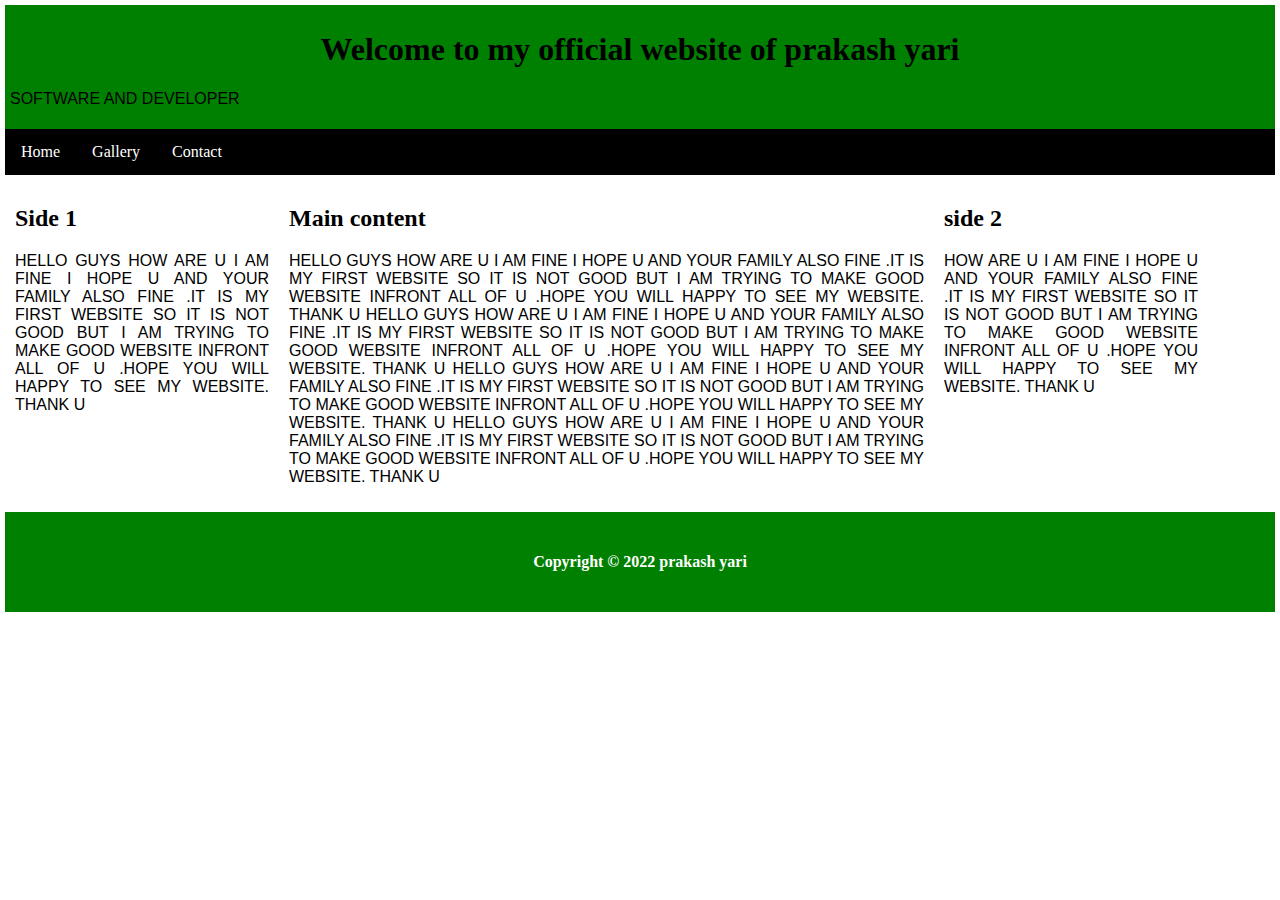
<file: index.html>
<html lang="en">
<head>
    <meta charset="UTF-8">
    <meta http-equiv="X-UA-Compatible" content="IE=edge">
    <meta name="viewport" content="width=device-width, initial-scale=1.0">
    <title>prakash  website</title>
    <link rel="stylesheet" href="style.css">
   
</head>
<body>
    <header>
        <H1>Welcome to my official website of prakash yari </H1>
        <p>Software and Developer</p>
        
       
    </header>
    <nav>
        <a href="index.html">Home</a>
        <a href="gallery.html">Gallery</a>
        <a href="contact.html">Contact</a>
    </nav>
    <section>
        <div class="ROW">
        <div class="column SIDE ">
    <h2> Side 1</h2>
    <p>
        HELLO GUYS 
        HOW ARE U I AM FINE I HOPE U AND YOUR FAMILY ALSO FINE .IT IS MY FIRST WEBSITE SO IT IS NOT GOOD BUT I AM TRYING TO MAKE GOOD WEBSITE INFRONT ALL OF U .HOPE YOU WILL HAPPY TO SEE MY WEBSITE.
        THANK U
    </p>


</div>
<div class="column middle">
    <h2> Main content</h2>
    <p>
        HELLO GUYS 
        HOW ARE U I AM FINE I HOPE U AND YOUR FAMILY ALSO FINE .IT IS MY FIRST WEBSITE SO IT IS NOT GOOD BUT I AM TRYING TO MAKE GOOD WEBSITE INFRONT ALL OF U .HOPE YOU WILL HAPPY TO SEE MY WEBSITE.
        THANK U
        HELLO GUYS 
        HOW ARE U I AM FINE I HOPE U AND YOUR FAMILY ALSO FINE .IT IS MY FIRST WEBSITE SO IT IS NOT GOOD BUT I AM TRYING TO MAKE GOOD WEBSITE INFRONT ALL OF U .HOPE YOU WILL HAPPY TO SEE MY WEBSITE.
        THANK U HELLO GUYS 
        HOW ARE U I AM FINE I HOPE U AND YOUR FAMILY ALSO FINE .IT IS MY FIRST WEBSITE SO IT IS NOT GOOD BUT I AM TRYING TO MAKE GOOD WEBSITE INFRONT ALL OF U .HOPE YOU WILL HAPPY TO SEE MY WEBSITE.
        THANK U HELLO GUYS 
        HOW ARE U I AM FINE I HOPE U AND YOUR FAMILY ALSO FINE .IT IS MY FIRST WEBSITE SO IT IS NOT GOOD BUT I AM TRYING TO MAKE GOOD WEBSITE INFRONT ALL OF U .HOPE YOU WILL HAPPY TO SEE MY WEBSITE.
        THANK U
        
    </p>

</div>
<div class="column side">
    <h2>side 2
    </h2>

    <p> 
        HOW ARE U I AM FINE I HOPE U AND YOUR FAMILY ALSO FINE .IT IS MY FIRST WEBSITE SO IT IS NOT GOOD BUT I AM TRYING TO MAKE GOOD WEBSITE INFRONT ALL OF U .HOPE YOU WILL HAPPY TO SEE MY WEBSITE.
        THANK U
    </p>

</div>

</div>
    </section>
    <footer>
        <p> <H4>Copyright &copy; 2022 prakash yari </H4></p>
    </footer>


    
</body>
</html>
</file>
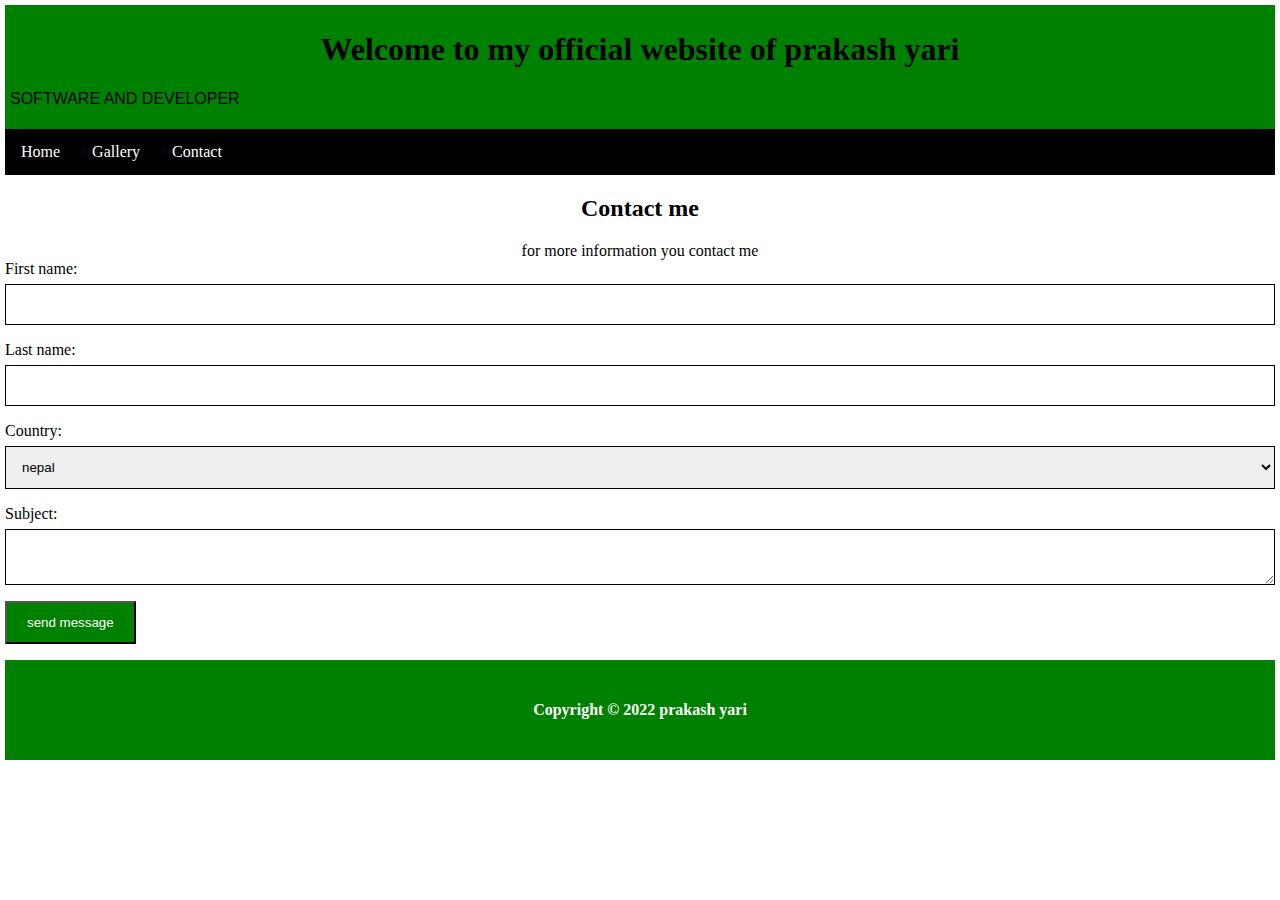
<file: contact.html>
<meta charset="UTF-8">
    <meta http-equiv="X-UA-Compatible" content="IE=edge">
    <meta name="viewport" content="width=device-width, initial-scale=1.0">
    <title>prakash  website</title>
    <link rel="stylesheet" href="style.css">
   
</head>
<body>
    <header>
        <H1>Welcome to my official website of prakash yari </H1>
        <p> Software and Developer</p>
        
       
    </header>
    <nav>
        <a href="index.html">Home</a>
        <a href="gallery.html">Gallery</a>
        <a href="contact.html">Contact</a>
    </nav>
    
    <div class="container">
          <div style="text-align: center;">

                 <h2>Contact me </h2>
                   for more information you contact me
                

                </div> 
                <form action="index.php"   >
                    <label for="fname">First name:</label>
                    <input type="text" name="fname" id="fname">
                    <label for="lname">Last name:</label>
                    <input type="text" name="lname" id="lname">
 
                    <label for="Country">Country:</label>
                    <select id="country">
                        <option>nepal</option>
                        <option>india</option>
                        <option>china</option>
                    </select>
                    
                    <label for="Subject">Subject:</label>
                    <textarea id="subject"></textarea>
<input type="submit" value="send message"

                </form>       
</div>
    <footer>
        <p> <H4>Copyright &copy; 2022 prakash yari </H4></p>
    </footer>


    
</body>
</html>
</file>
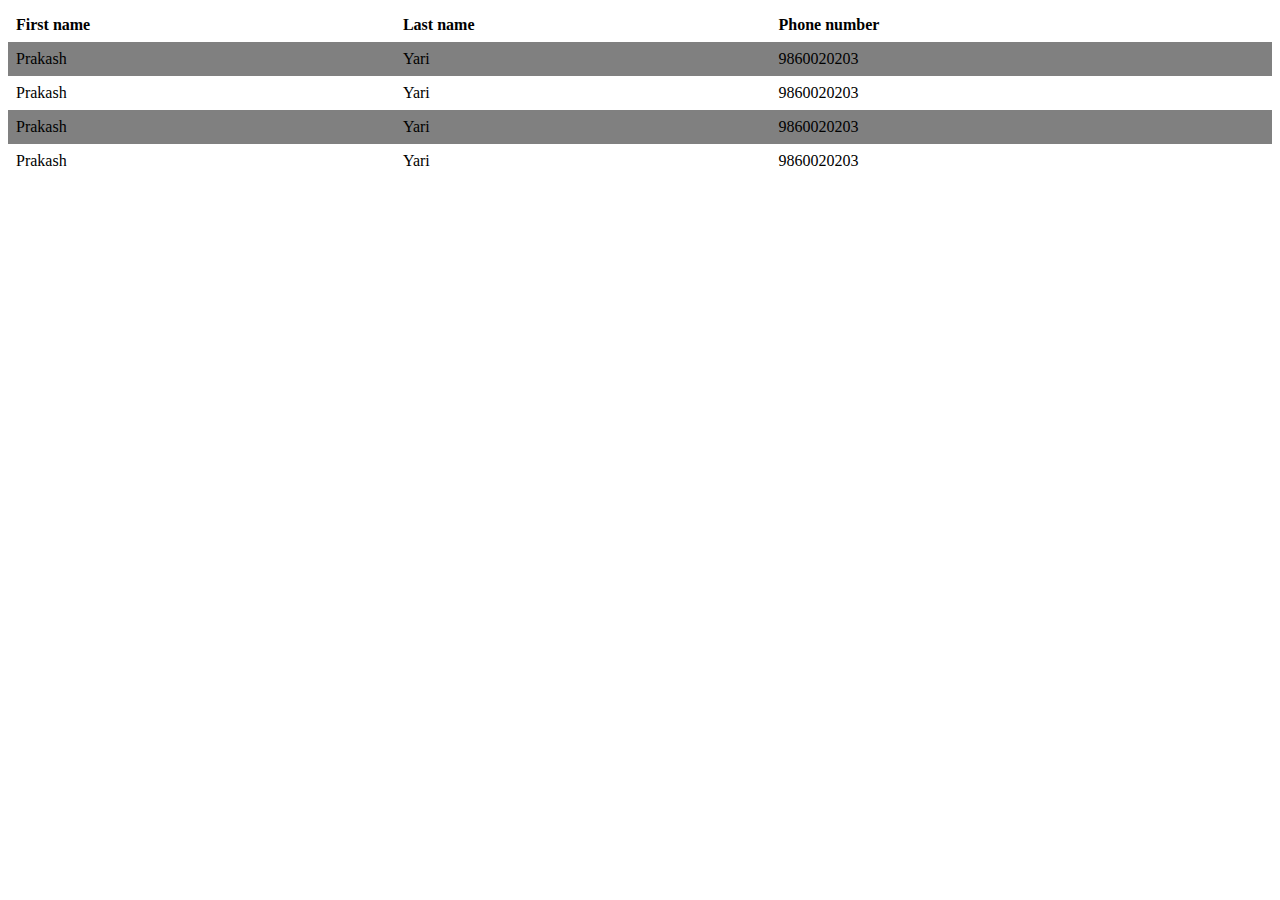
<file: table.html>
<html lang="en">
<head>
    <meta charset="UTF-8">
    <meta http-equiv="X-UA-Compatible" content="IE=edge">
    <meta name="viewport" content="width=device-width, initial-scale=1.0">
    <title><Table></title>
        <style>
             
            table{ 
                border-collapse: collapse;
                width: 100%;
            }
            th,td{
                text-align: left;
                padding: 8px;
            }
            tr:nth-child(even){
                background-color: grey;
            }




        </style>
</head>
<body>
<table>
    <tr>
        <th>First name</th>
        <th>Last name</th>
        <th>Phone number</th>
    </tr>
    <tr>
        <td>Prakash</td>
        <td>Yari</td>
        <td>9860020203</td>
    </tr>


   
    <tr>
        <td>Prakash</td>
        <td>Yari</td>
        <td>9860020203</td>
    </tr>

    
    <tr>
        <td>Prakash</td>
        <td>Yari</td>
        <td>9860020203</td>
    </tr>

    
   
    <tr>
        <td>Prakash</td>
        <td>Yari</td>
        <td>9860020203</td>
    </tr>




</table>




    
</body>
</html>
</file>
<file: style.css>
BODY{
    margin: 5;
    
}
header{
    color: black;
    background-color: green;
    padding: 5PX;
    font-family: Cambria, Cochin, Georgia, Times, 'Times New Roman', serif;
    text-align: center;
}
nav{
    overflow: hidden;
    background-color:black;
    color: white;
}
nav a{
    float: left;
    color: white;
    padding: 14px 16px;
    text-decoration-line: none;
}
nav a :hover{
    background-color: blue;
color: black;
}
.column{
    float: left;
    padding: 10px;
}


.column.side {
    width: 20%;
}
.column.middle{
    width: 50%;
}

@media screen and ( max-width: 617px) 
  .column.side, .column.middle{
    width: 100%;
 

  }  
  p{
    text-align: justify;
    text-transform: uppercase;
  }
  p{
    font-family: 'Gill Sans', 'Gill Sans MT', Calibri, 'Trebuchet MS', sans-serif;
  }


footer{

    
    clear: both
    ;
    background-color: green;
    padding: 20px;
    text-align: center;
    color: white;
}

div.gallery{
 margin: 5px;
 border: 1px solid black;
 float: left;
 width: 180px;;


}
div.gallery{
    width: 100%;
    height: auto;
}
div.gallery :hover{
    border:  5px solid red;  
}
input[type=text],select,textarea{

   width: 100%; 
   padding: 12px;
   border: 1px solid black;
   margin-top: 6px;
   margin-bottom: 16px;
resize: vertical;



}
input[ type=submit]{


    background-color: green;
    color: white;
    padding:  12px 20px ;
    cursor: pointer;
}
</file>
